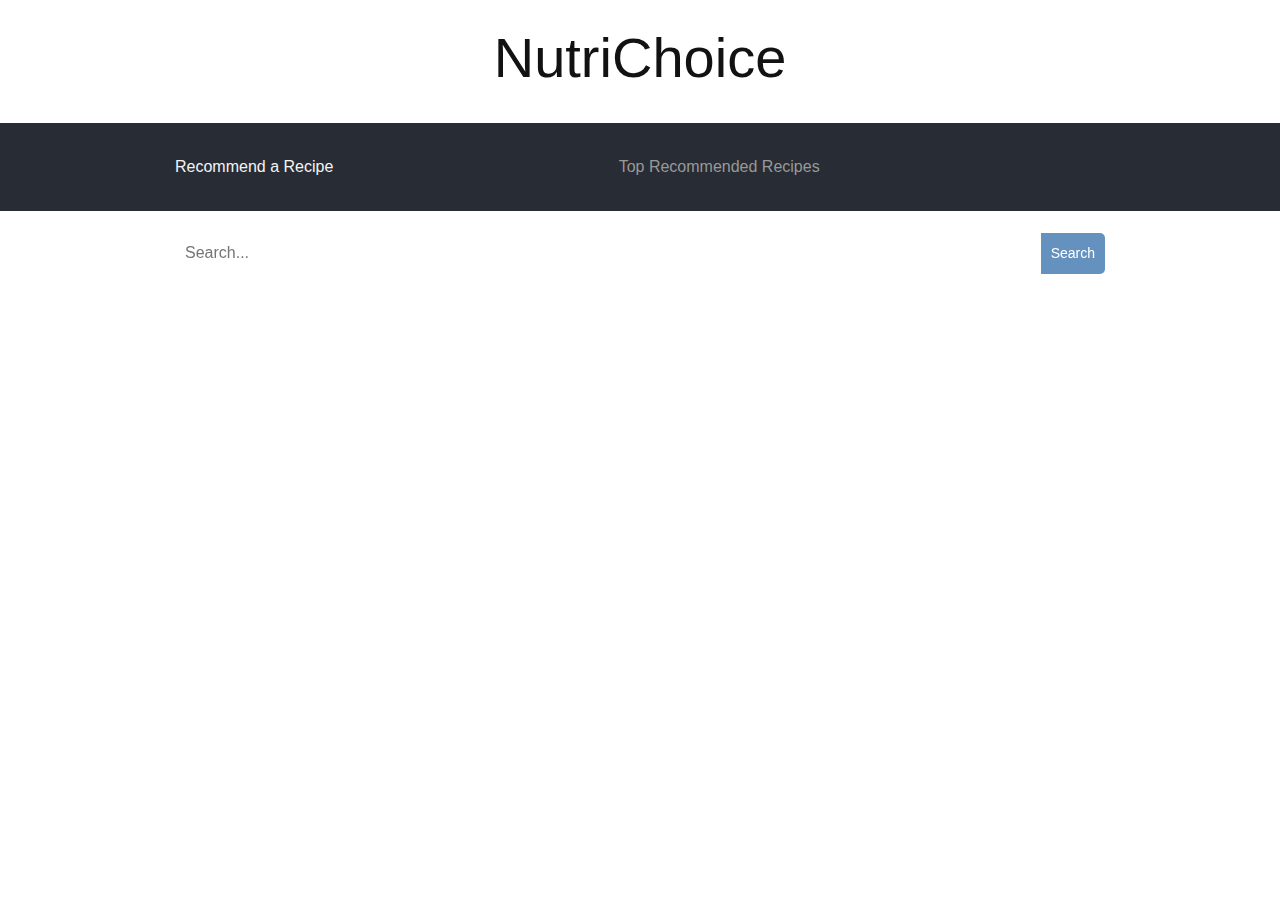
<file: recommend.html>
<!DOCTYPE html>
<html>

<head>
    <meta name="viewport" content="width=device-width, initial-scale=1">
    <!-- <link rel="stylesheet" href="style.css"> -->
    <!-- <img src="assets/logo.png" alt="Logo" class="logo"> -->
    <title>NutriChoice</title>
    <link href="static/css/recommender.css" rel="stylesheet"> <!-- Bootstrap core CSS -->
    <link href="static/css/bootstrap.min.css" rel="stylesheet">

    <!-- Custom styles for this template -->
    <link href="static/css/product.css" rel="stylesheet">
</head>

<body>
    <div class="position-relative overflow-hidden p-3 p-md-4 text-center background-color:black">
        <div class="col-md-0 p-lg-0 mx-auto my-0">
            <h1 class="display-4 font-weight-normal" style="color:rgb(18, 18, 18)">NutriChoice</h1>
        </div>
    </div>

    <nav class="site-header sticky-top py-1">
        <div class="container d-flex flex-column flex-md-row justify-content-between">
            <a class="py-2 d-none d-md-inline-block" style="color:#f4f4f7;" href="recommend.html">Recommend a
                Recipe</a>
            <a class="py-2 d-none d-md-inline-block" href="analyse.html">Top Recommended
                Recipes</a>
        </div>
    </nav>

    <div class="container">
        <div class="row">
            <div class="col" id="search-container">
                <input type="text" id="search-input" placeholder="Search...">
                <button id="search-btn">Search</button>
            </div>
        </div>
        <div class="row" id="card-container">
        </div>
    </div>
    <!-- <div id="card-container" class="card-container"> -->
    <!-- </div> -->
    <script src="scripts/recommender.js"></script>
</body>

</html>
</file>
<file: static/css/recommender.css>
.column {
    float: left;
    width: 16%;
    margin-bottom: 16px;
    padding: 0 6px;
}

.container {
    padding: 20px;
}

#search-container {
    display: flex;
    justify-content: center;
    align-items: center;
    margin-bottom: 20px;
}

#search-input {
    flex: 1;
    padding: 10px;
    font-size: 16px;
    border-radius: 5px 0 0 5px;
    border: none;
}

#search-btn {
    padding: 10px;
    font-size: 14px;
    background-color: #6591bf;
    color: #fff;
    border: none;
    border-radius: 0 5px 5px 0;
    cursor: pointer;
}

.card-container {
    display: flex;
    justify-content: center;
    flex-wrap: wrap;
    gap: 10px;
    padding: 10px;
    border: 1px solid #ccc;
    border-radius: 10px;
    margin: 0 auto;
}

.card {
    width: 11rem;
    margin: 3px;
    position: relative;
}

.container::after,
.row::after {
    content: "";
    clear: both;
    display: table;
}

.title {
    color: grey;
}

.button {
    border: none;
    outline: 0;
    display: inline-block;
    padding: 2px;
    color: white;
    background-color: #6591bf;
    text-align: center;
    cursor: pointer;
    width: 100%;
    border-radius: 10px;
}

.button:hover {
    background-color: #945757;
}

.modal {
    transition: opacity 0.15s linear;
}

.modal-body {
    display: flex;
    flex-direction: row;
    overflow-x: scroll;
    overflow-y: auto;
    max-height: calc(100vh - 200px);
}

#chart-container {
    position: relative;
}

.chart-x-axis-label {
    position: absolute;
    left: 50%;
    bottom: 50px;
    transform: translateX(-50%);
    text-align: center;
    font-size: 16px;
}

.chart-y-axis-label {
    position: absolute;
    top: 50%;
    left: -40px;
    transform: translateY(-50%) rotate(-90deg);
    text-align: center;
    font-size: 16px;
}

.modal-section {
    width: 50%;
    margin-right: 20px;
}

.modal-section:last-child {
    margin-right: 0;
}

.modal-section h6 {
    margin-top: 0;
}

@media screen and (max-width: 650px) {
    .column {
        width: 100%;
        display: block;
    }
}
</file>
<file: static/css/product.css>
.container {
    max-width: 960px;
}

/*
   * Custom translucent site header
   */

.site-header {
    background-color: #282c34;
    -webkit-backdrop-filter: saturate(180%) blur(20px);
    backdrop-filter: saturate(180%) blur(20px);
}

.site-header a {
    color: #999;
    transition: ease-in-out color .15s;
}

.site-header a:hover {
    color: #fff;
    text-decoration: none;
}

/*
   * Dummy devices (replace them with your own or something else entirely!)
   */

.product-device {
    position: absolute;
    right: 10%;
    bottom: -30%;
    width: 300px;
    height: 540px;
    background-color: #333;
    border-radius: 21px;
    -webkit-transform: rotate(30deg);
    transform: rotate(30deg);
}

.product-device::before {
    position: absolute;
    top: 10%;
    right: 10px;
    bottom: 10%;
    left: 10px;
    content: "";
    background-color: rgba(255, 255, 255, .1);
    border-radius: 5px;
}

.product-device-2 {
    top: -25%;
    right: auto;
    bottom: 0;
    left: 5%;
    background-color: #e5e5e5;
}


/*
   * Extra utilities
   */

.border-top {
    border-top: 1px solid #e5e5e5;
}

.border-bottom {
    border-bottom: 1px solid #783131;
}

.box-shadow {
    box-shadow: 0 .25rem .75rem rgba(0, 0, 0, .05);
}

.flex-equal>* {
    -ms-flex: 1;
    -webkit-box-flex: 1;
    flex: 1;
}

@media (min-width: 768px) {
    .flex-md-equal>* {
        -ms-flex: 1;
        -webkit-box-flex: 1;
        flex: 1;
    }
}

.overflow-hidden {
    overflow: hidden;
}
</file>
